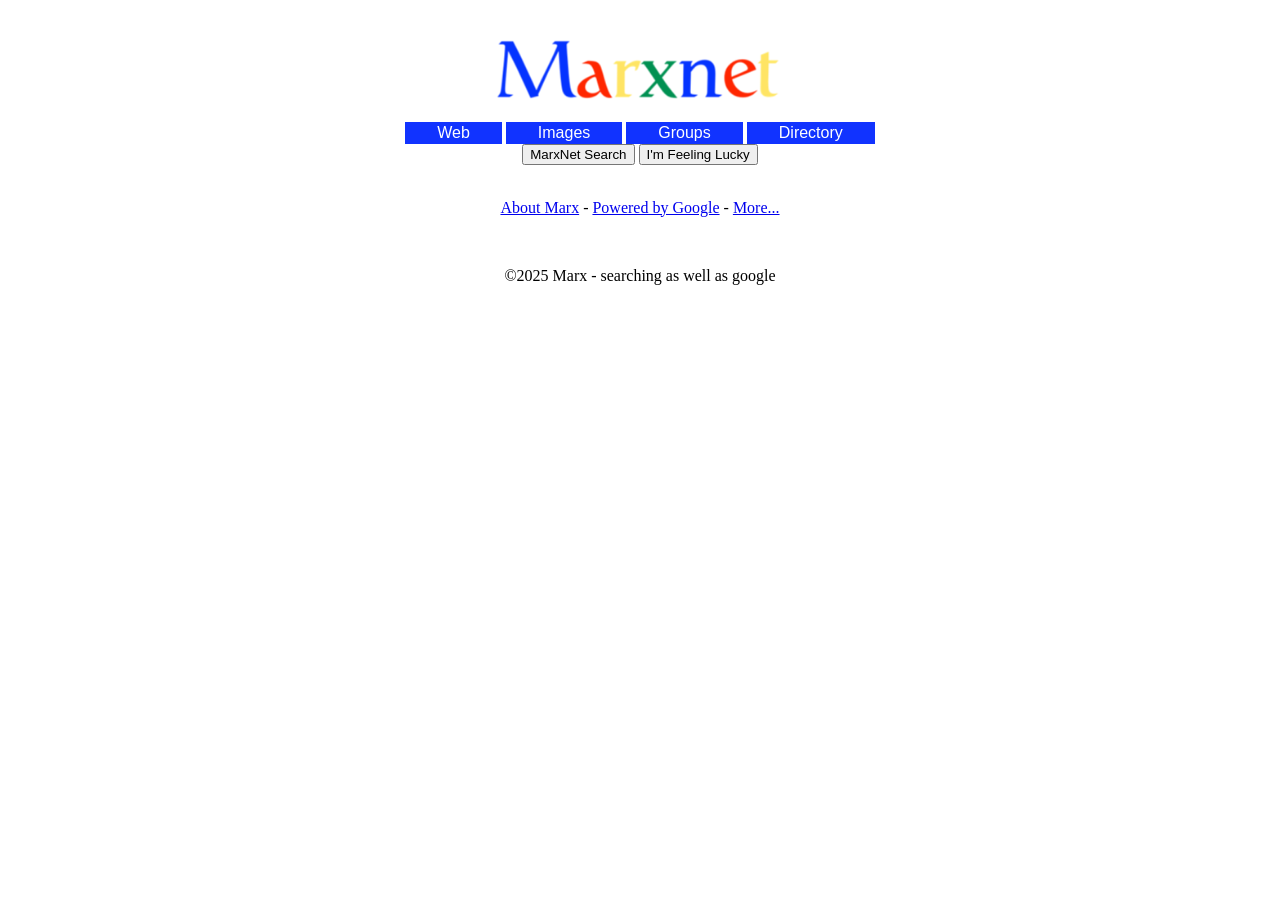
<file: index.html>
<!DOCTYPE html>
<html lang="fr">
<head>
    <meta charset="UTF-8">
    <meta name="viewport" content="width=device-width, initial-scale=1.0">
    <title>MarxNet</title>
    <link rel="icon" type="image/x-icon" href="images/favicon.png">
    <link rel="stylesheet" href="style.css">
</head>
<body>
    <div class="page">
        <br><img src="images/cubgle.png" width="300px">
        <br><a href="index.html"><button class="button-blue">Web</button></a>
        <a href="images.html"><button class="button-blue">Images</button></a>
        <a href="groups.html"><button class="button-blue">Groups</button></a>
        <a href="dir.html"><button class="button-blue">Directory</button></a>
        <script async src="https://cse.google.com/cse.js?cx=b0163acb1264a4695"></script>
        <div id="cse" style="width: 30%; margin: 0 auto">
            <div width="100px" class="gcse-search"></div>
        </div>
        <a href="index.html"><button>MarxNet Search</button></a>
        <a href="lucky.html"><button>I'm Feeling Lucky</button></a>
    </div>
    <br>
</body>
<footer class="page">
    <p><a href="https://www.marx.wf">About Marx</a> - <a href="https://www.google.com">Powered by Google</a> - <a href="more.html">More...</a></p>
    <br><p>©2025 Marx - searching as well as google</p>
</footer>
</html>
</file>
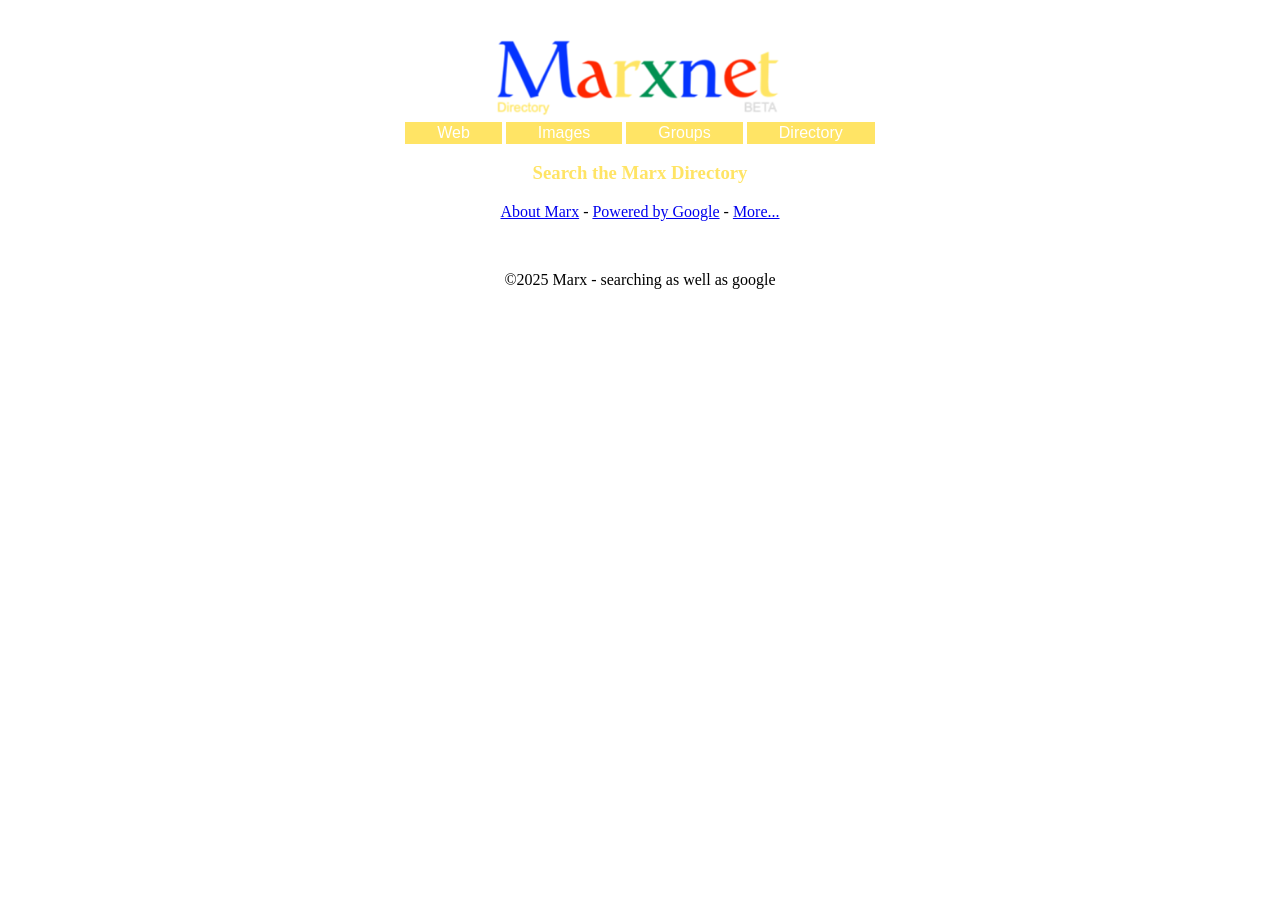
<file: dir.html>
<!DOCTYPE html>
<html lang="fr">
<head>
    <meta charset="UTF-8">
    <meta name="viewport" content="width=device-width, initial-scale=1.0">
    <title>MarxNet - Images</title>
    <link rel="icon" type="image/x-icon" href="images/favicon.png">
    <link rel="stylesheet" href="style.css">
</head>
<body>
    <div class="page">
        <br><img src="images/dir-logo.png" width="300px">
        <br><a href="index.html"><button class="button-yellow">Web</button></a>
        <a href="images.html"><button class="button-yellow">Images</button></a>
        <a href="groups.html"><button class="button-yellow">Groups</button></a>
        <a href="dir.html"><button class="button-yellow">Directory</button></a>
        <script async src="https://cse.google.com/cse.js?cx=b5d55e790c136442d">
        </script>
        <div id="cse" style="width: 30%; margin: 0 auto">
            <div class="gcse-search"></div>
        </div>
        <h3 class="yellowtext">Search the Marx Directory</h3>
    </div>
</body>
<footer class="page">
    <p><a href="https://www.marx.wf">About Marx</a> - <a href="https://www.google.com">Powered by Google</a> - <a href="more.html">More...</a></p>
    <br><p>©2025 Marx - searching as well as google</p>
</footer>
</html>
</file>
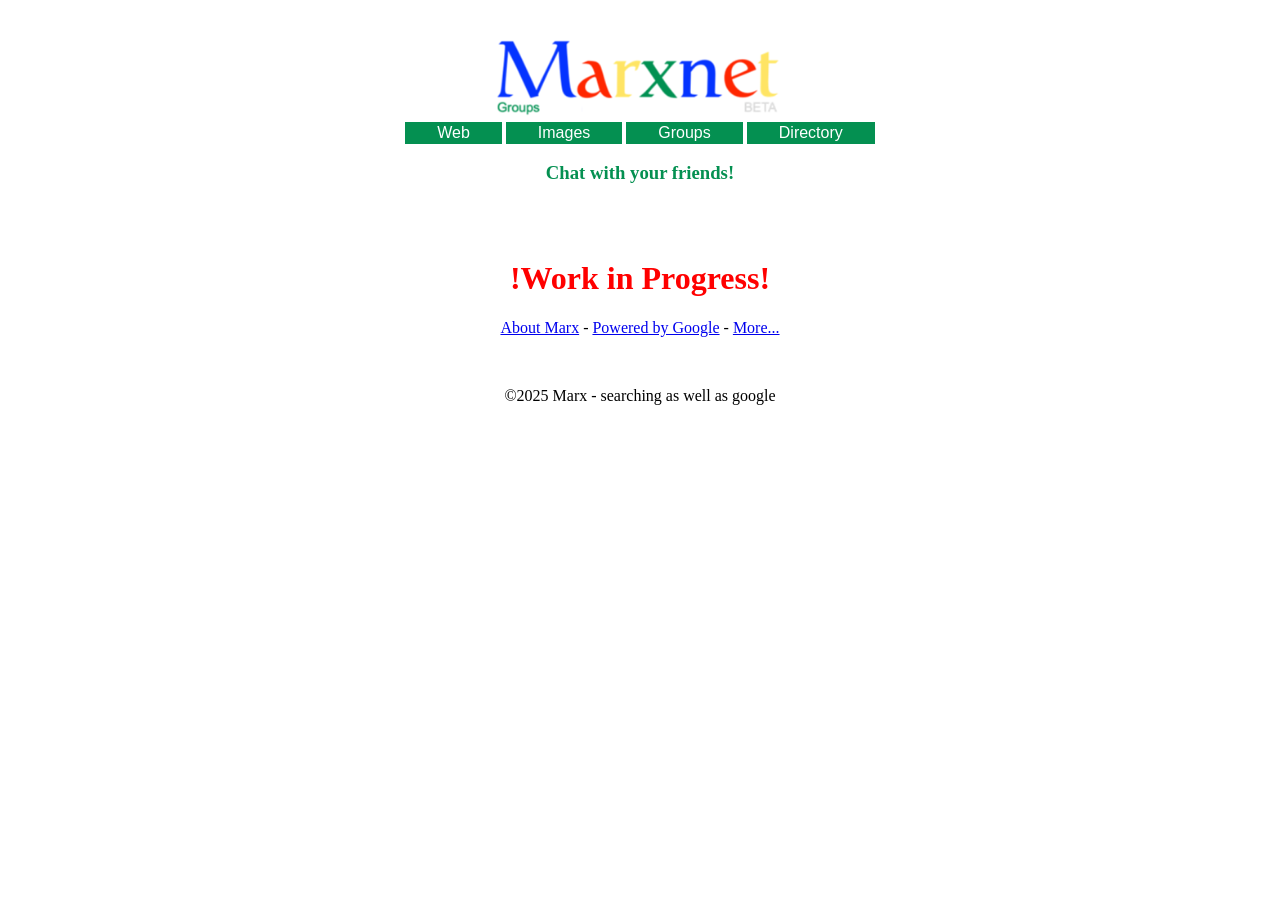
<file: groups.html>
<!DOCTYPE html>
<html lang="fr">
<head>
    <meta charset="UTF-8">
    <meta name="viewport" content="width=device-width, initial-scale=1.0">
    <title>MarxNet - Images</title>
    <link rel="icon" type="image/x-icon" href="images/favicon.png">
    <link rel="stylesheet" href="style.css">
</head>
<body>
    <div class="page">
        <br><img src="images/groups-logo.png" width="300px">
        <br><a href="index.html"><button class="button-green">Web</button></a>
        <a href="images.html"><button class="button-green">Images</button></a>
        <a href="groups.html"><button class="button-green">Groups</button></a>
        <a href="dir.html"><button class="button-green">Directory</button></a>
        <br><h3 class="greentext">Chat with your friends!</h3>
        <br><br><h1 class="redtext">!Work in Progress!</h1>
    </div>
</body>
<footer class="page">
    <p><a href="https://www.marx.wf">About Marx</a> - <a href="https://www.google.com">Powered by Google</a> - <a href="more.html">More...</a></p>
    <br><p>©2025 Marx - searching as well as google</p>
</footer>
</html>
</file>
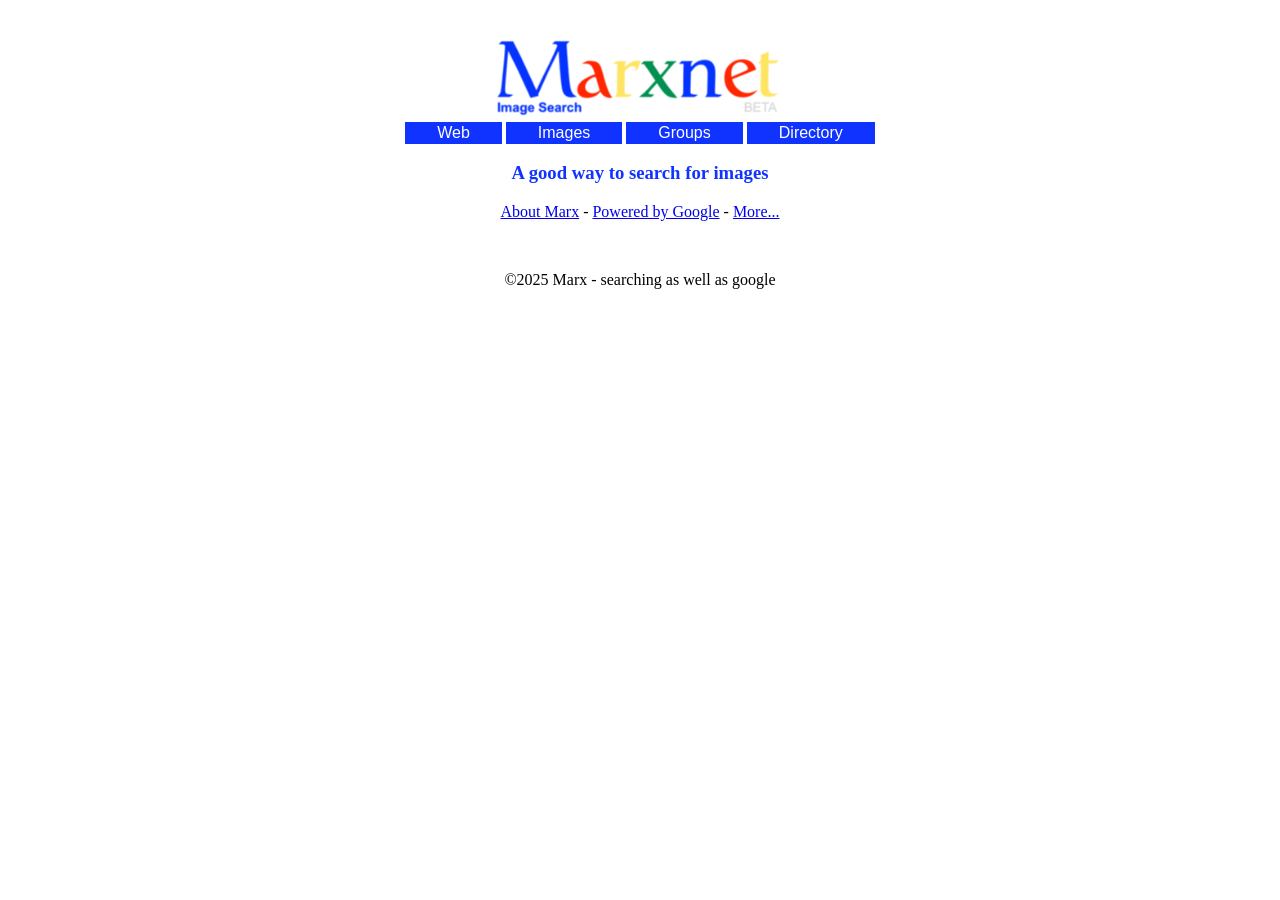
<file: images.html>
<!DOCTYPE html>
<html lang="fr">
<head>
    <meta charset="UTF-8">
    <meta name="viewport" content="width=device-width, initial-scale=1.0">
    <title>MarxNet - Images</title>
    <link rel="icon" type="image/x-icon" href="images/favicon.png">
    <link rel="stylesheet" href="style.css">
</head>
<body>
    <div class="page">
        <br><img src="images/images-logo.png" width="300px">
        <br><a href="index.html"><button class="button-blue">Web</button></a>
        <a href="images.html"><button class="button-blue">Images</button></a>
        <a href="groups.html"><button class="button-blue">Groups</button></a>
        <a href="dir.html"><button class="button-blue">Directory</button></a>
        <script async src="https://cse.google.com/cse.js?cx=b0163acb1264a4695"></script>
        <div id="cse" style="width: 30%; margin: 0 auto">
            <div width="100px" class="gcse-search"></div>
        </div>
        <h3 class="bluetext">A good way to search for images</h3>
    </div>
</body>
<footer class="page">
    <p><a href="https://www.marx.wf">About Marx</a> - <a href="https://www.google.com">Powered by Google</a> - <a href="more.html">More...</a></p>
    <br><p>©2025 Marx - searching as well as google</p>
</footer>
</html>
</file>
<file: style.css>
.page {
    text-align: center;
    align-self: center;
}

.button-blue {
  background-color: #1133ff;
  border: none;
  color: white;
  padding: 2px 32px;
  text-align: center;
  text-decoration: none;
  display: inline-block;
  font-size: 16px;
  cursor: pointer;
}

.button-green {
  background-color: #049051;
  border: none;
  color: white;
  padding: 2px 32px;
  text-align: center;
  text-decoration: none;
  display: inline-block;
  font-size: 16px;
  cursor: pointer;
}

.button-yellow {
  background-color: #ffe465;
  border: none;
  color: white;
  padding: 2px 32px;
  text-align: center;
  text-decoration: none;
  display: inline-block;
  font-size: 16px;
  cursor: pointer;
}

.button-red {
  background-color: red;
  border: none;
  color: white;
  padding: 2px 32px;
  text-align: center;
  text-decoration: none;
  display: inline-block;
  font-size: 16px;
  cursor: pointer;
}
.bluetext {
    color: #1133ff;
}

.redtext {
    color: red;
}

.greentext {
    color: #049051;
}

.yellowtext {
    color: #ffe465;
}
</file>
